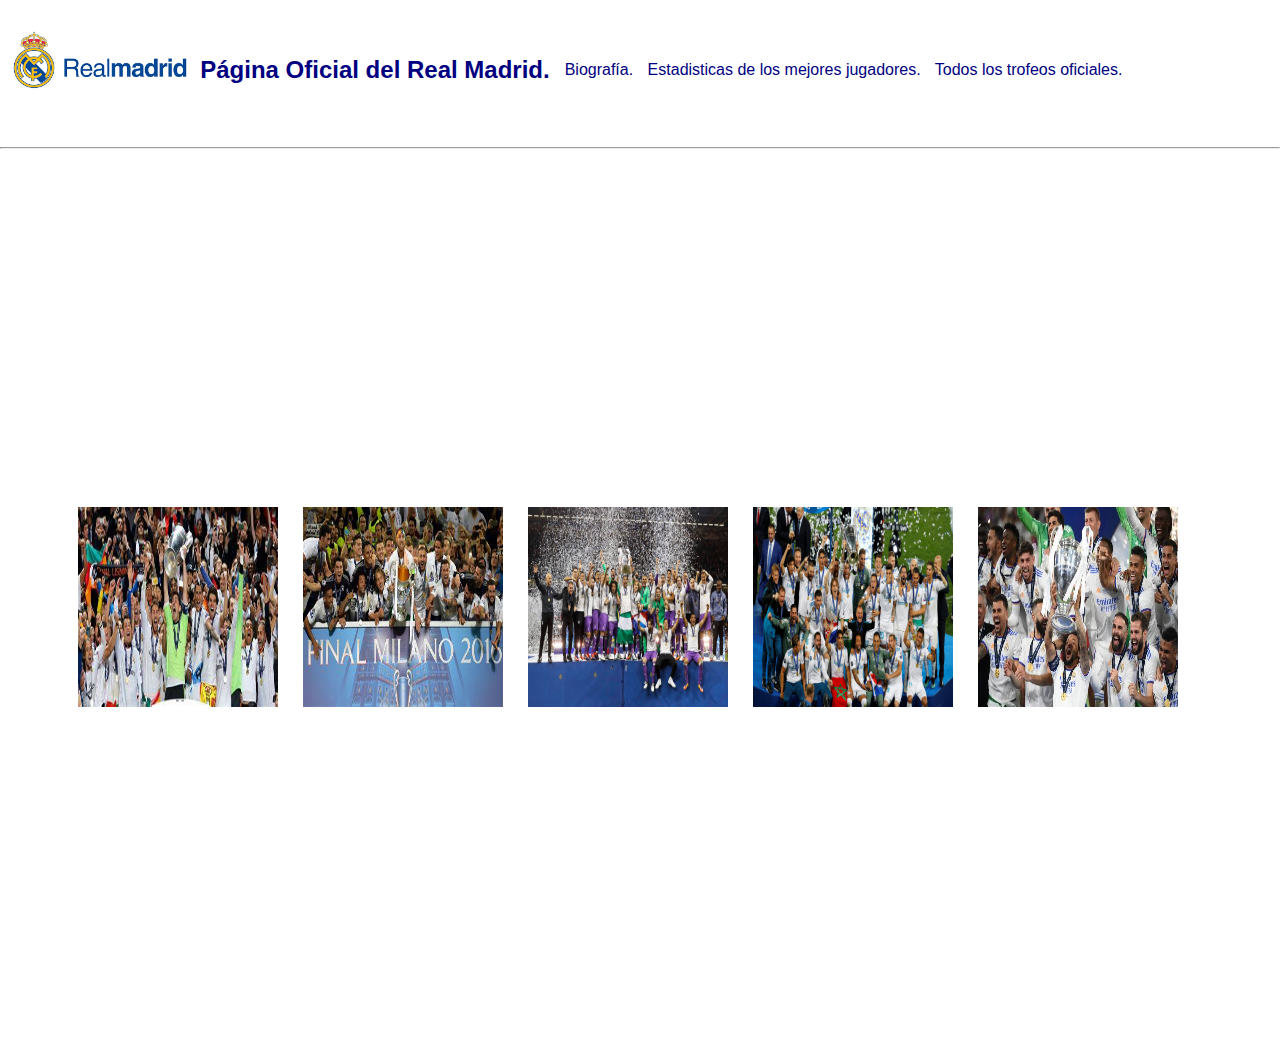
<file: Header/index.html>
<!DOCTYPE html>
<html lang="es">
<head>
    <meta charset="UTF-8">
    <meta http-equiv="X-UA-Compatible" content="IE=edge">
    <meta name="viewport" content="width=device-width, initial-scale=1.0">
    <link rel="shortcut icon" href="rm.png" type="image/x-icon">
    <link rel="stylesheet" href="style.css">
    <title>Página Oficial del C.F Real Madrid</title>
</head>
<body>
    <header>
        <a target="_blank" class="logo">

            <img src="RM1.png" alt="logo">
            <h2>Página Oficial del Real Madrid.</h2>
        </a>
        
        <nav>
            <a href="index1.html" class="nav-liink">Biografía.</a>
            <a href="" class="nav-liink">Estadisticas de los mejores jugadores.</a>
            <a href="" class="nav-liink">Todos los trofeos oficiales.</a>
        </nav>
    </header>
    <hr>
     <div class="imagenesdcontainer">
        <div class="champions">
            <img src="images/decima.jpeg" alt="La décima">
            <span class="name">
                <span class="text">La décima del Madrid.</span>
            </span>
        </div>
        <div class="champions">
            <img src="images/undecima.jpeg" alt="La undécima">
            <span class="name">
                <span class="text">La undécima del Madrid.</span>
            </span>
        </div>
        <div class="champions">
            <img src="images/duodecima.jpeg" alt="La duodésima">
            <span class="name">
                <span class="text">La duodésima del Madrid.</span>
            </span>
        </div>
        <div class="champions">
            <img src="images/trigesima.jpeg" alt="La trigésima">
            <span class="name">
                <span class="text">La trigésima del Madrid.</span>
            </span>
        </div>
        <div class="champions">
            <img src="images/catorce.jpg" alt="La catorce">
            <span class="name">
                <span class="text">La catorce del Madrid.</span>
            </span>
        </div>
     </div>
</body>
</html>
</file>
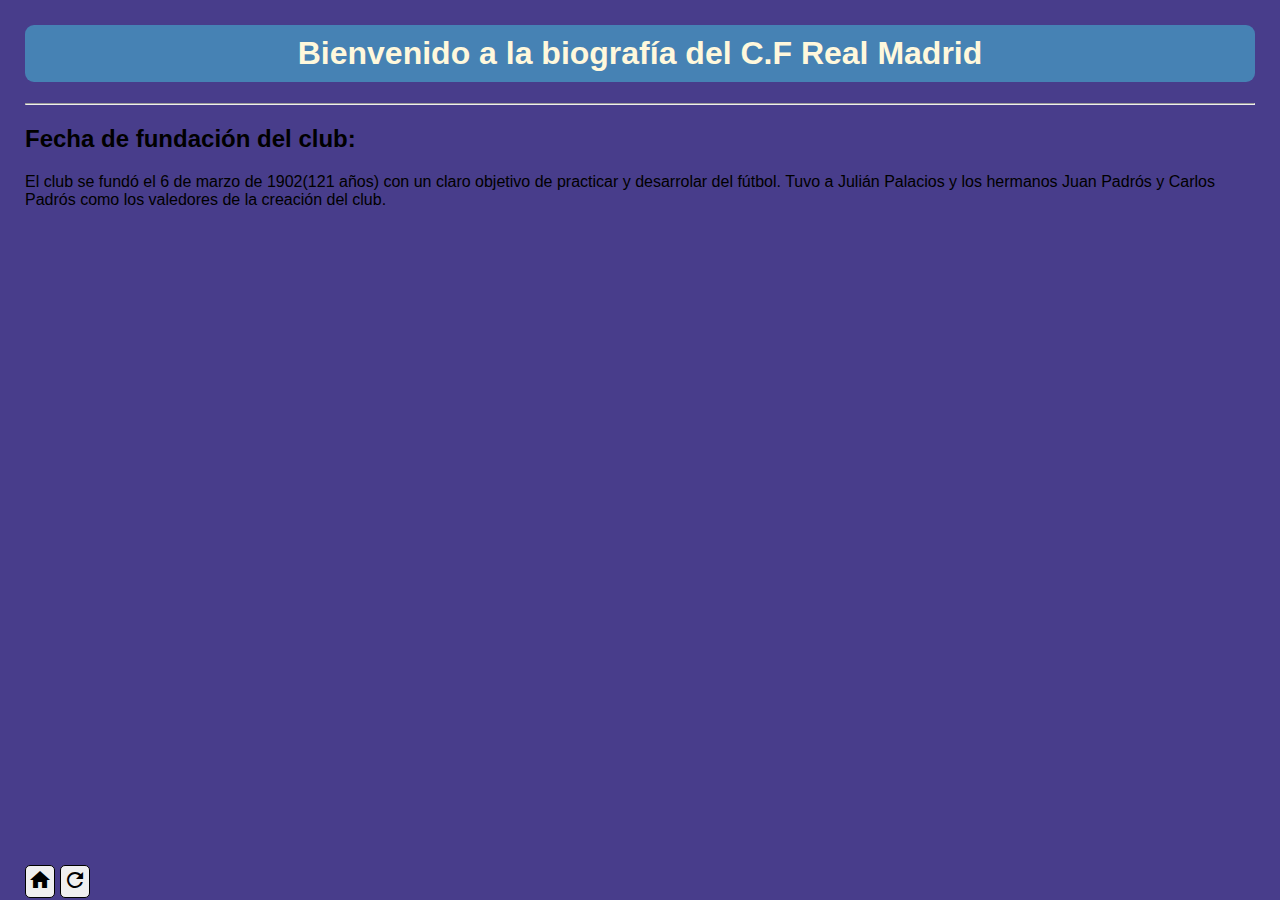
<file: Header/index1.html>
<!DOCTYPE html>
<html lang="es">
<head>
    <meta charset="UTF-8">
    <meta http-equiv="X-UA-Compatible" content="IE=edge">
    <meta name="viewport" content="width=device-width, initial-scale=1.0">
    <title>Document</title>
    <link href="https://fonts.googleapis.com/icon?family=Material+Icons"
      rel="stylesheet">
    <link rel="stylesheet" href="style1.css">
</head>
<body>
   <h1>Bienvenido a la biografía del C.F Real Madrid</h1>
   <hr>
   <h2>Fecha de fundación del club:</h2>
   <div>El club se fundó el 6 de marzo de 1902(121 años) con un claro objetivo de practicar y desarrolar del fútbol. Tuvo a Julián Palacios  y los hermanos Juan Padrós y Carlos Padrós como los valedores de la creación del club.</div> 

   <button onclick="location.href='index.html'">
    <span class="material-icons">home</span>
    </button>

    <div class="button-2">
    <button onclick="location.href='index1.html'">
        <span class="material-icons">refresh</span>
        </button>
    </div>
</body>
</html>
</file>
<file: Header/style.css>
body{
    font-family: sans-serif;
    margin: 0;
}

a{
    text-decoration: none;
    color: navy;
}

header{
    min-height: 80px;
    background-color: white;
    display: flex;
    justify-content: baseline;
    align-items: center;
    padding: 10px;
}

.logo{
    display: flex;
    align-items: center;
    margin-right: 15px;
}

.logo img{
    height: 100px;
    margin-bottom: 19px;
    margin-right: 10px;
}

nav a{
    font-weight: 600px;
    padding-right: 10px;
}

nav a:hover{
    color: aqua;
}

@media(max-width: 600px){
    header{
        flex-direction: column;
    }

    nav{
        padding: 10px 0;
    }

}

.imagenesdcontainer{
    display: flex;
    justify-content: center;
    align-items: center;
    height: 100vh;
}

.imagenesdcontainer .champions{
    position: relative;
    margin-right: 25px;
    display: inline-flex;
    flex-direction: column;
}

.imagenesdcontainer .champions img{
    height: 200px;
    width: 200px;

}

.imagenesdcontainer .champions .name{
    position: absolute;
    background-color: darkblue;
    border-radius: 5px;
    color: azure;
    display: none;
    min-width: 100px;
    width: 170px;   
    top: -65px;
    padding: 5px 15px;

}

.imagenesdcontainer .champions .text{
    display: inline-block;
    text-overflow: ellipsis;
    overflow: hidden;
    margin: 0 auto;
    width: 170px;
    text-align: center;
    box-sizing: border-box;

}

.imagenesdcontainer .champions:hover .name{
    display: inline-block;
    transform: translateY(5px);
}

.imagenesdcontainer .champions .name::before{
    content: "";
    position: absolute;
    width: 1px;
    height: 1px;
    left: 48%;
    bottom: -20px;

    border-top: 10px solid darkblue;
    border-left: 10px solid transparent;
    border-right: 10px solid transparent;
    border-bottom: 10px solid transparent;
}

@media(max-width: 600px){
    .imagenesdcontainer{
    flex-direction: column;
    height: 250vh;
    }
    .imagenesdcontainer .champions img{
        margin-bottom: 80px;
        width: 350px;
    }
    .imagenesdcontainer .champions .name{
        width: 320px;
    }

    .imagenesdcontainer .champions .name .text{
        width: 320px;
    }
}
</file>
<file: Header/style1.css>
.material-icons {
    font-family: 'Material Icons';
    font-weight: normal;
    font-style: normal;
    font-size: 24px;  /* Preferred icon size */
    display: inline-block;
    line-height: 1;
    text-transform: none;
    letter-spacing: normal;
    word-wrap: normal;
    white-space: nowrap;
    direction: ltr;
  
    /* Support for all WebKit browsers. */
    -webkit-font-smoothing: antialiased;
    /* Support for Safari and Chrome. */
    text-rendering: optimizeLegibility;
  
    /* Support for Firefox. */
    -moz-osx-font-smoothing: grayscale;
  
    /* Support for IE. */
    font-feature-settings: 'liga';
}

body {

    height: 800px;
    font-family: sans-serif;
    margin: 25px;
    background-color: darkslateblue
}

h1{

    color: cornsilk;
    background-color: steelblue;
    padding: 10px 10px;
    border-radius: 9px;
    text-align: center;
}


button {

    text-decoration: none;
    border-width: 1px;
    border-style: solid;
    border-color: black;
    color: black;
    padding: 2px;
    border-radius: 5px;
    position: absolute;
    bottom: 2px;
    cursor: pointer;

}

.button-2{

    margin-left: 35px;
}
</file>
